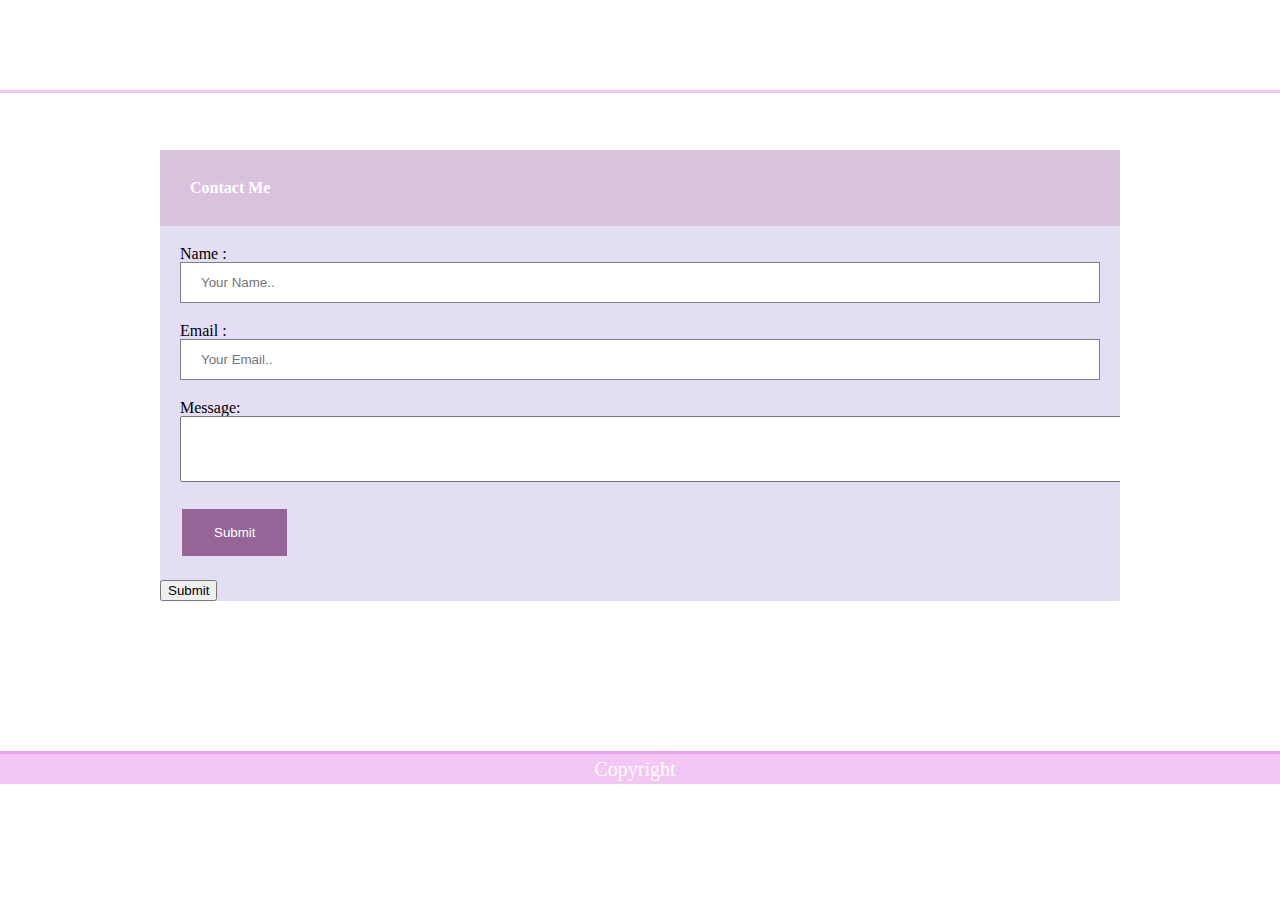
<file: contact.html>
<!DOCTYPE html>
<html lang="en-us">
   <head>
      <meta charset="UTF-8">
      <title>Contact</title>
      <link rel="stylesheet" type="text/css" href="style.css">
      <link rel="stylesheet" href="reset.css">
   
   </head>
   
   <body>
      <header id="tophead">
         <div class="container">
            <a href="index.html" id="person">Pechanda Von</a>
            <nav>
               <a href="index.html">About</a>
               <a href="portfolio.html">Portfolio</a>
               <a href="contact.html">Contact</a>
            </nav>
         </div>
      </header>
      <div class=maincont>
         <div class=subconta>
            <h2 id=pageis>Contact Me</h2>
         </div>
         <div class=holder>
            <form action="#">
               <div class=formis>
                  <p>Name :</p>
                  <input type="text" placeholder="Your Name..">
                  <br>
               </div>
               <div class=formis>
                  <p>Email :</p>
                  <input type="text" placeholder="Your Email..">
                  <br>
               </div>
               <div class=formis>
                  <p>Message: </p>
                  <textarea rows="4" cols="128"> </textarea>
               </div>
               <div class=formis>
                  <a class=submithover href="#">
                  <input id=subbut type="submit" value="Submit">
                  </a>
               </div>
               <button type="submit" class="btn btn-primary">Submit</button>
            </form>
            <div class=relativetofooter></div>
         </div>
      </div>
      <div class=footercont>
         <footer class=footer>
            <p>Copyright</p>
         </footer>
      </div>
   </body>
  </html>

  </div>
  </body>
</html>
</file>
<file: style.css>
body {
    background-image: url("https://images.pexels.com/photos/1323550/pexels-photo-1323550.jpeg?auto=compress&cs=tinysrgb&dpr=2&h=750&w=1260")
    }
    h2{
    font-size: 24px;
    }
    p {
    font-size:14px;
    }
    #tophead {
    position: fixed;
    z-index: 100;
    width: 100%;
    margin: 0 0 30px 0;
    background-image: url("https://images.pexels.com/photos/1323550/pexels-photo-1323550.jpeg?auto=compress&cs=tinysrgb&dpr=2&h=750&w=1260");
    border-bottom: 3px solid rgba(226, 120, 226, 0.418);
    left: 0;
    top: 0;
    }
    #person {
    float: left;
    position: relative;
    left: 75px;
    width: 350px;
    height: 90px;
    font-family: Georgia, 'Times New Roman', Times, serif;
    font-size: 30px;
    font-weight: 700;
    line-height: 90px;
    color: white;
    text-align: center;
    text-decoration: none;
    background: transparent;
    }
    nav {
    position: relative;
    line-height:50px;
    right: 75px;
    float: right;
    font-size:20px;
    margin-top: 25px;
    }
    nav a {
    display: inline-block;
    padding-left: 15px;
    margin-left: 15px;
    line-height: 25px;
    color: white;
    text-decoration: none;
    border-left: 3px solid white;
    }
    nav a:first-child {
    border-left: 0 none;
    }
    a {
    transition: color .5s;
    }
    a:hover {
    color: gold;
    }
    a:active {
    color: rgba(226, 120, 226, 0.418);
    }
    .maincont {
    position: relative;
    top: 150px;
    width: 960px;
    margin-left: auto;
    margin-right: auto;
    background-color: transparent;
    border-radius: 5%;
    }
    .subcont {
    width: 75%;
    background-color:rgba(226, 120, 226, 0.418);
    padding: 30px;
    border: 100px;
    }
    #pageis {
    text-align: left;
    padding: 30px;
    background-image: url("");
    background-color: rgba(181, 133, 187, 0.507);
    font-weight: 600;
    border-bottom: solid 0px;
    color: white;
    }
    .holder {
    position: relative;
    background-color: rgba(174, 154, 221, 0.329);
    width: 100%;
    min-height: 350px;
    overflow:hidden;
    }
    #mainimg {
    float: left;
    border:10px;
    padding: 30px;
    }
    #fun {
    color:rgba(174, 154, 221, 0.329);
    font-size: 12px;
    position: relative;
    bottom: -20px;
    }
    .relativetofooter{
    position: relative;
    }
    .footercont {
    clear: both;
    padding: 5px;
    background: rgba(226, 120, 226, 0.418);
    position: relative;
    bottom:-300px;
    width:100%;
    left:-10px;
    background-image: url("");
    border-top: solid 3px rgba(226, 120, 226, 0.418);
    }
    .footer {
    text-align: center;
    color: white;
    font-size: 20px;
    }
    ul {
    border: 5px;
    padding:5px;
    }
    .formis {
    margin: 20px;
    }
    .form {
    padding: 20px;
    margin-left: auto;
    margin-right: auto;
    background-color: white;
    width: 100%;
    }
    input[type=text] {
    width: 100%;
    padding: 12px 20px;
    border: 1px solid grey;
    box-sizing: border-box;
    }
    input[type=submit] {
    background-color: rgb(148, 101, 150);
    border: none;
    color: white;
    padding: 16px 32px;
    text-decoration: none;
    margin: 4px 2px;
    cursor: pointer;
    }
    #portpic {
    background-color: rgba(226, 120, 226, 0.418);
    position: relative;
    float: left;
    width: 100%;
    }
    #portdesc {
    clear: both;
    background: rgba(245, 121, 50, 0.623);
    text-align: center;
    color: white;
    float: left;
    width:100%;
    position: relative;
    font-weight: 700;
    font-size: 20px;
    z-index: 2;
    bottom: 70px;
    padding-top: 10px;
    padding-bottom: 10px;
    }
    .subsubcont {
    padding: 20px;
    width:25%;
    float: left;
    }
    .subholder {
    position: relative;
    left: 60px;
    margin-left: auto;
    margin-right: auto;
    }
    .hovereffect:hover {
    transition: .5s ease;
    opacity: 0.7;
    }
  
    .submithover:hover {
      transition: .5s ease;
      background: darkcyan;
      padding:7px;
    }
</file>
